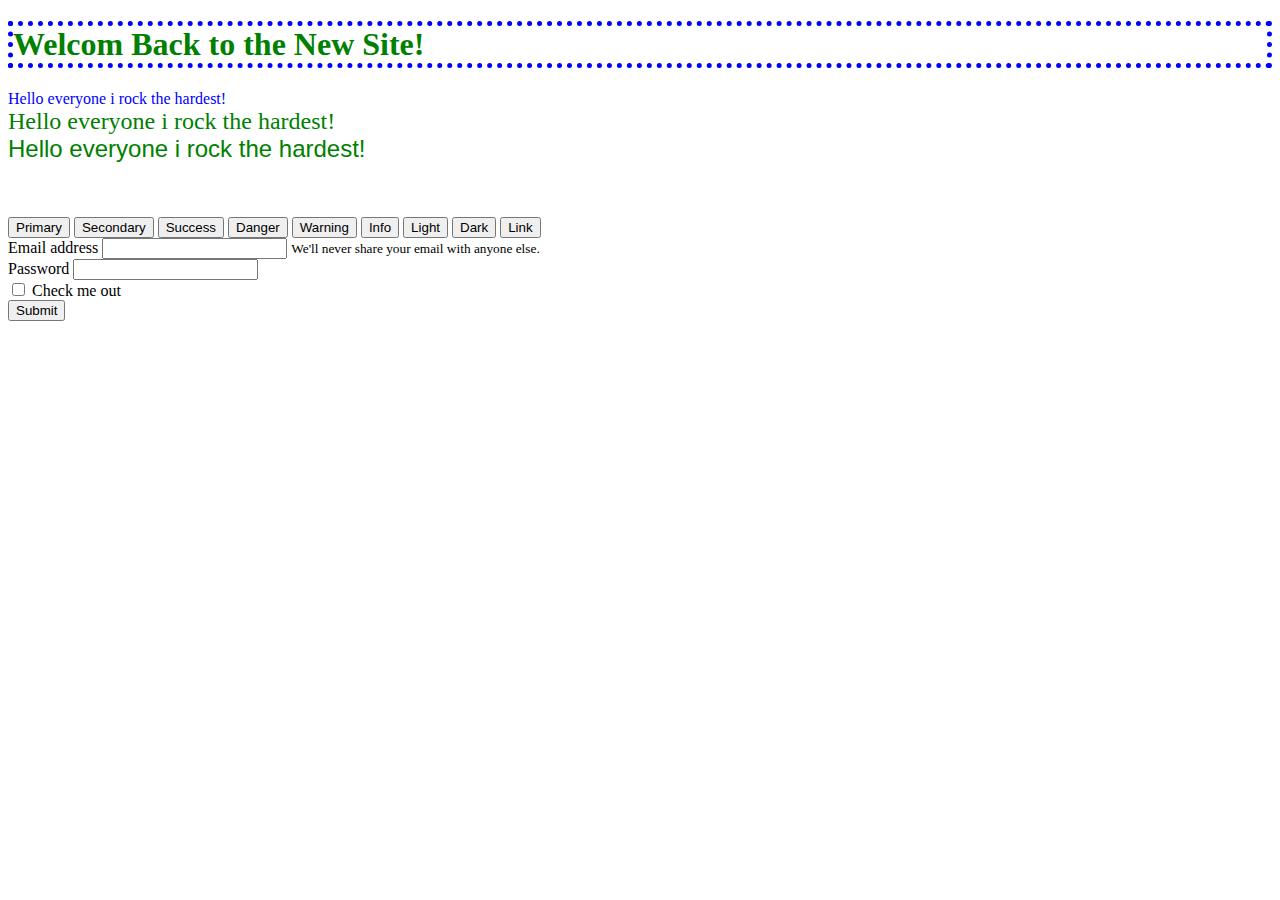
<file: index.html>
<!DOCTYPE html>
<html lang="en">

<head>
	<meta charset="UTF-8">
	<meta name="viewport" content="width=device-width, initial-scale=1.0">
	<title>Document</title>


	<link rel="stylesheet" href="css/style.css">
	<link rel="stylesheet" href="https://stackpath.bootstrapcdn.com/bootstrap/4.5.0/css/bootstrap.min.css" integrity="sha384-9aIt2nRpC12Uk9gS9baDl411NQApFmC26EwAOH8WgZl5MYYxFfc+NcPb1dKGj7Sk" crossorigin="anonymous">

</head>

<body>



	<h1>Welcom Back to the New Site!</h1>

	<div class="blueText">
		Hello everyone i rock the hardest!
	</div>

	<div class="greenText">
		Hello everyone i rock the hardest!
	</div>

	<div class="gabriella">
		Hello everyone i rock the hardest!
	</div>

	<br><br><br>


	<button type="button" class="btn btn-primary">Primary</button>








	
	<button type="button" class="btn btn-secondary">Secondary</button>
	<button type="button" class="btn btn-success">Success</button>
	<button type="button" class="btn btn-danger">Danger</button>
	<button type="button" class="btn btn-warning">Warning</button>
	<button type="button" class="btn btn-info">Info</button>
	<button type="button" class="btn btn-light">Light</button>
	<button type="button" class="btn btn-dark">Dark</button>
	
	<button type="button" class="btn btn-link">Link</button>

	<form>
		<div class="form-group">
		  <label for="exampleInputEmail1">Email address</label>
		  <input type="email" class="form-control" id="exampleInputEmail1" aria-describedby="emailHelp">
		  <small id="emailHelp" class="form-text text-muted">We'll never share your email with anyone else.</small>
		</div>
		<div class="form-group">
		  <label for="exampleInputPassword1">Password</label>
		  <input type="password" class="form-control" id="exampleInputPassword1">
		</div>
		<div class="form-group form-check">
		  <input type="checkbox" class="form-check-input" id="exampleCheck1">
		  <label class="form-check-label" for="exampleCheck1">Check me out</label>
		</div>
		<button type="submit" class="btn btn-primary">Submit</button>
	  </form>






</body>

</html>
</file>
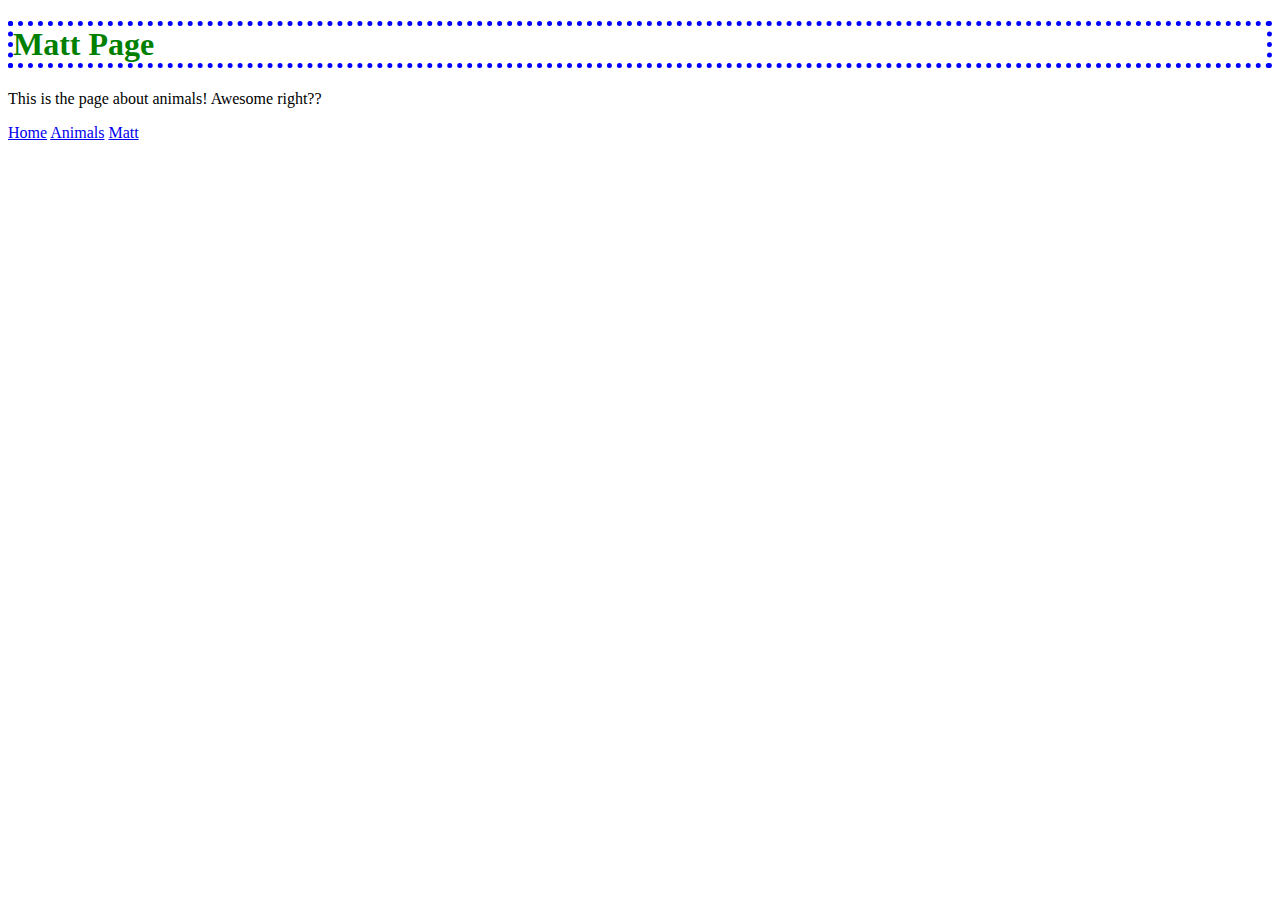
<file: matt.html>
<!DOCTYPE html>
<html lang="en">
<head>
    <meta charset="UTF-8">
    <meta name="viewport" content="width=device-width, initial-scale=1.0">
    <title>Matt Page</title>
    <link rel="stylesheet" href="css/style.css">
</head>
<body>
    

    <h1>Matt Page</h1>

    <p>
        This is the page about animals!  Awesome right??
    </p>
    



    <a href="index.html">Home</a>
<a href="animals.html">Animals</a>
<a href="matt.html">Matt</a>
</body>
</html>
</file>
<file: css/style.css>
h1 {
  color: green;
  border: 5px dotted blue;
}

.blueText {
  color: blue;
}

.greenText {
  color: green;
  font-size: x-large;
}

.gabriella {
    color: green;
    font-size: x-large;
    font-family: Arial, Helvetica, sans-serif;
    
}
</file>
